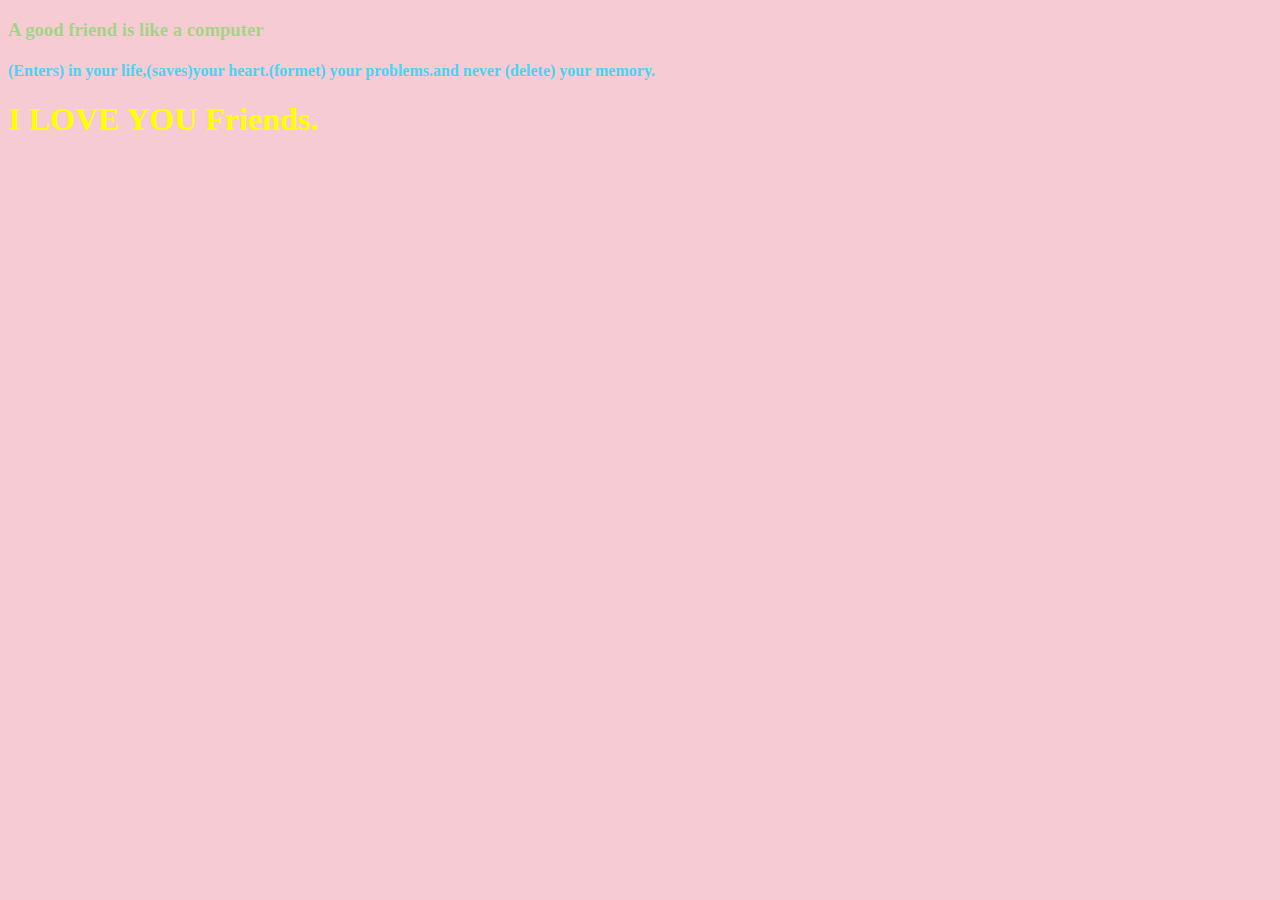
<file: index.html>
<!DOCTYPE html>
<html lang="en">
<head>
    <meta charset="UTF-8">
    <meta http-equiv="X-UA-Compatible" content="IE=edge">
    <meta name="viewport" content="width=<device-width>, initial-scale=1.0">
    <title>Document</title>
    <link rel="stylesheet" href="new.css">
</head>
<body>
  <h3> A good friend is like a computer</h3>
  <h4>(Enters) in your life,(saves)your heart.(formet) your problems.and never (delete) your memory.</h4>
   <h1>I LOVE YOU Friends.</h1>
    
</body>
</html>
</file>
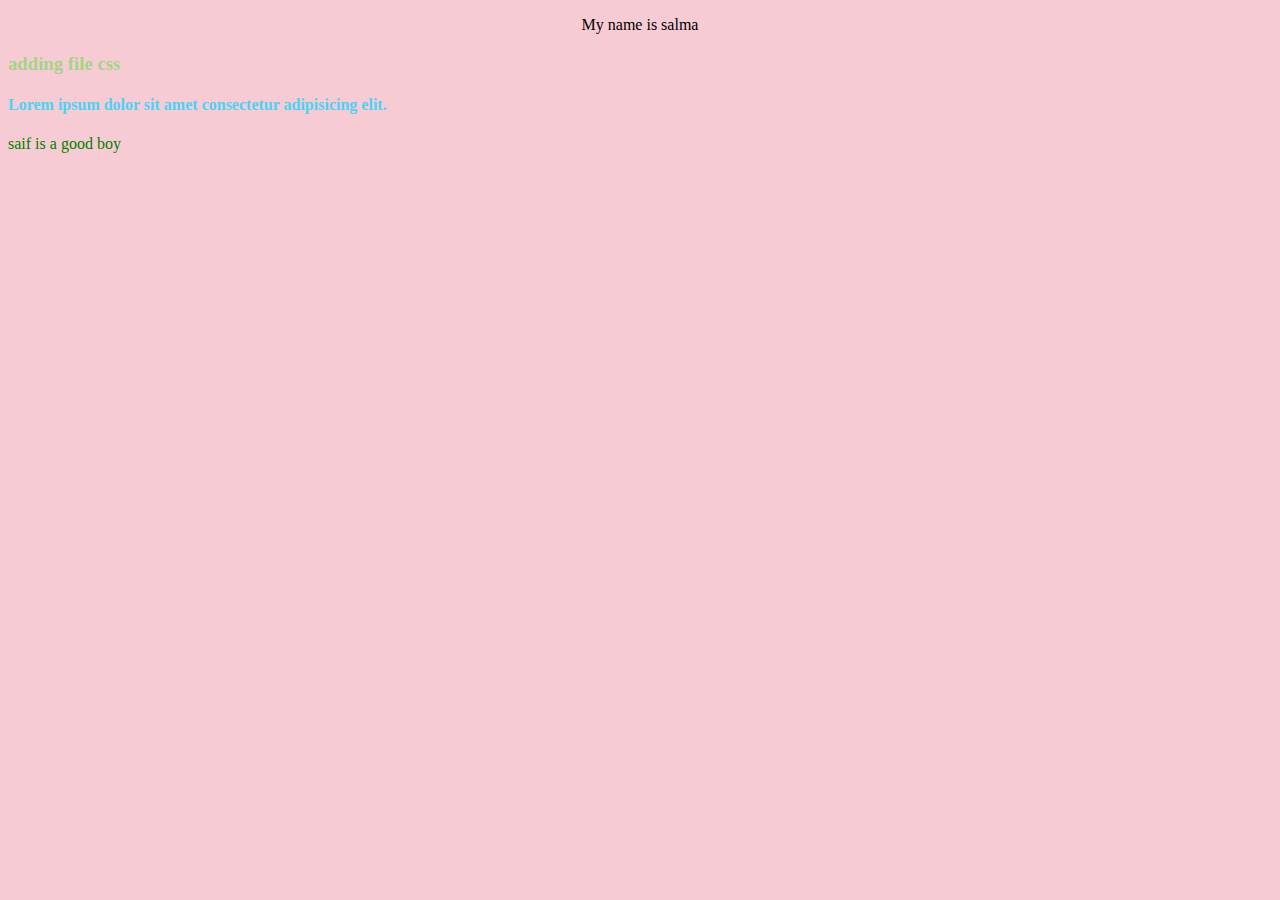
<file: indec.html>
<!DOCTYPE html>
<html lang="en">
<head>
    <meta charset="UTF-8">
    <meta http-equiv="X-UA-Compatible" content="IE=edge">
    <meta name="viewport" content="width=device-width, initial-scale=1.0">
    <title>Document</title>
    <link rel="stylesheet" href="new.css">
</head>
<body>
    <p style="text-align: center;">My name is salma</p>
    <h3>adding file css </h3>
    <h4>Lorem ipsum dolor sit amet consectetur adipisicing elit.</h4>
    <p style="color: green;">saif is a good boy</p>
</body>
</html>
</file>
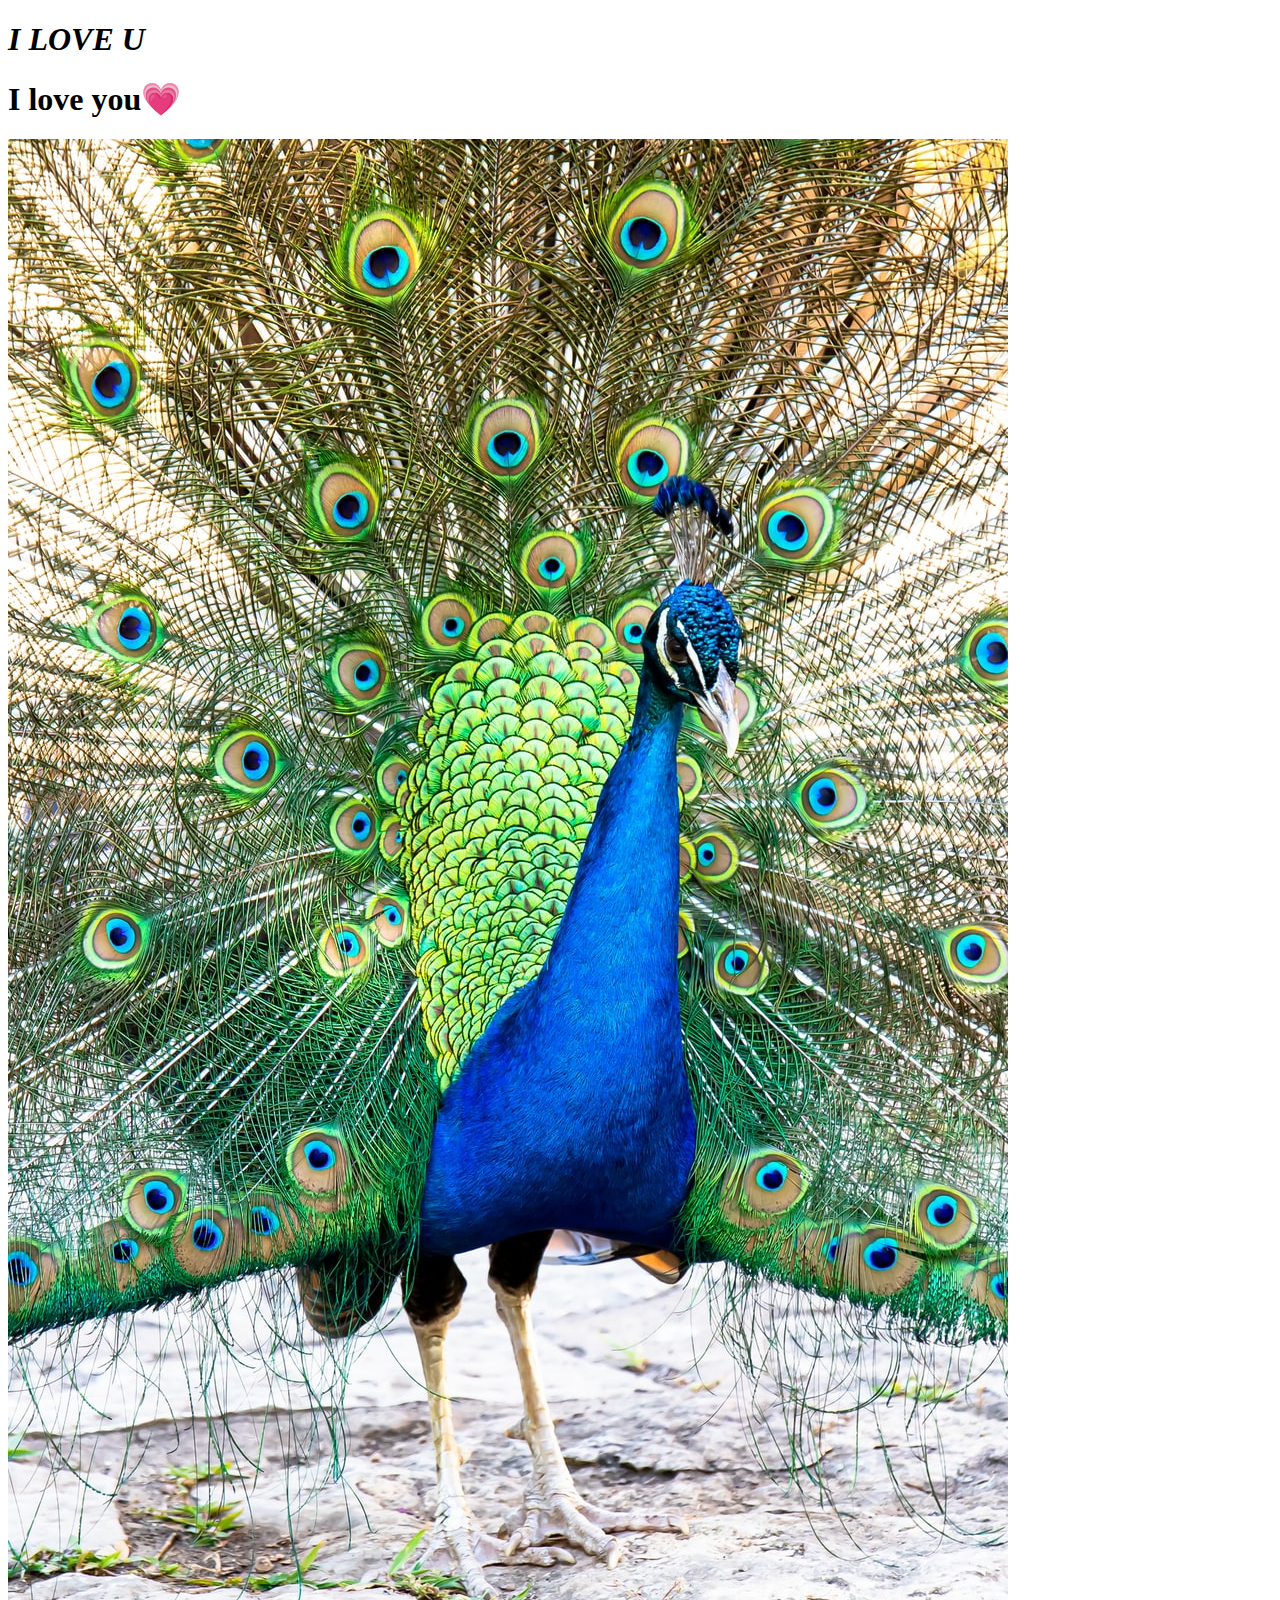
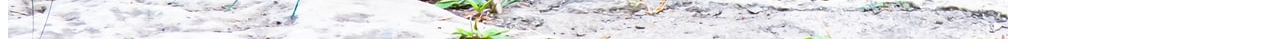
<file: salm.html>
<!DOCTYPE html>
<html lang="en">
<head>
    <meta charset="UTF-8">
    <meta http-equiv="X-UA-Compatible" content="IE=edge">
    <meta name="viewport" content="width=device-width, initial-scale=1.0">
    <title>cirkot</title>
</head>
<body>
   <h1><I>I LOVE U</I></h1> 
   <h1>I love you&#128151</h1>
   <img src="mou.jpg">
</body>
</html>
</file>
<file: new.css>
h4{
    color: rgb(77, 210, 243);
    
}
body{
    background-color: rgba(220, 20, 60, 0.221);
}
h1{
    color: yellow;
}
h3{
    color: rgba(57, 225, 34, 0.463);

}
</file>
